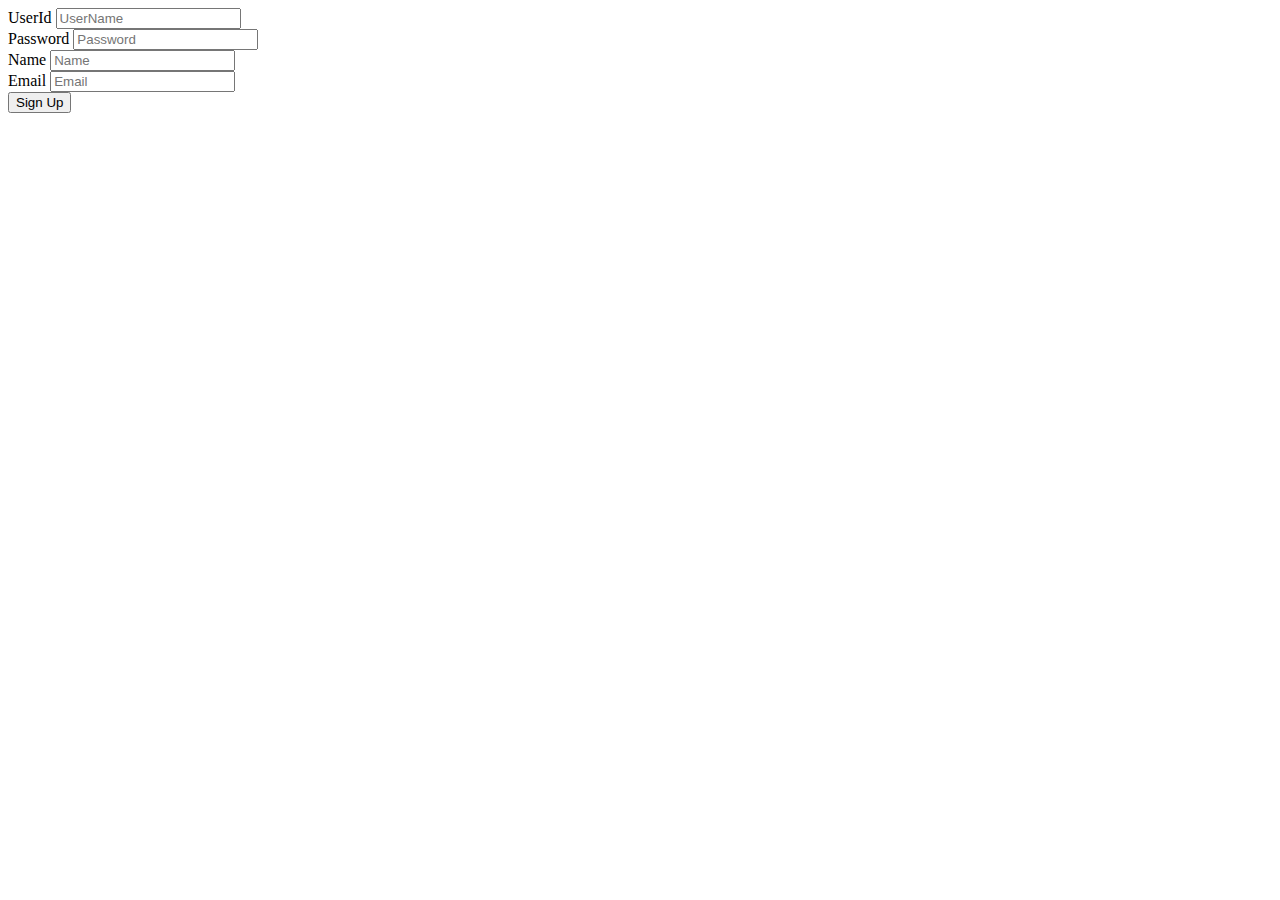
<file: src/main/resources/webapp/user/form.html>
<!DOCTYPE html>
<html lang="en">
<head>
    <meta charset="UTF-8">
    <title>SignUp</title>
</head>
<body>
<form method="post" action="/user/create">
    <div>
        <label for="floatingUserId">UserId</label>
        <input type="text" id="floatingUserId" placeholder="UserName" name="userId">
    </div>
    <div>
        <label for="floatingPassword">Password</label>
        <input type="password" id="floatingPassword" placeholder="Password" name="password">
    </div>
    <div>
        <label for="floatingName">Name</label>
        <input type="text" id="floatingName" placeholder="Name" name="name">
    </div>
    <div>
        <label for="floatingEmail">Email</label>
        <input type="text" id="floatingEmail" placeholder="Email" name="email">
    </div>
    <button type="submit">Sign Up</button>
</form>
</body>
</html>
</file>
